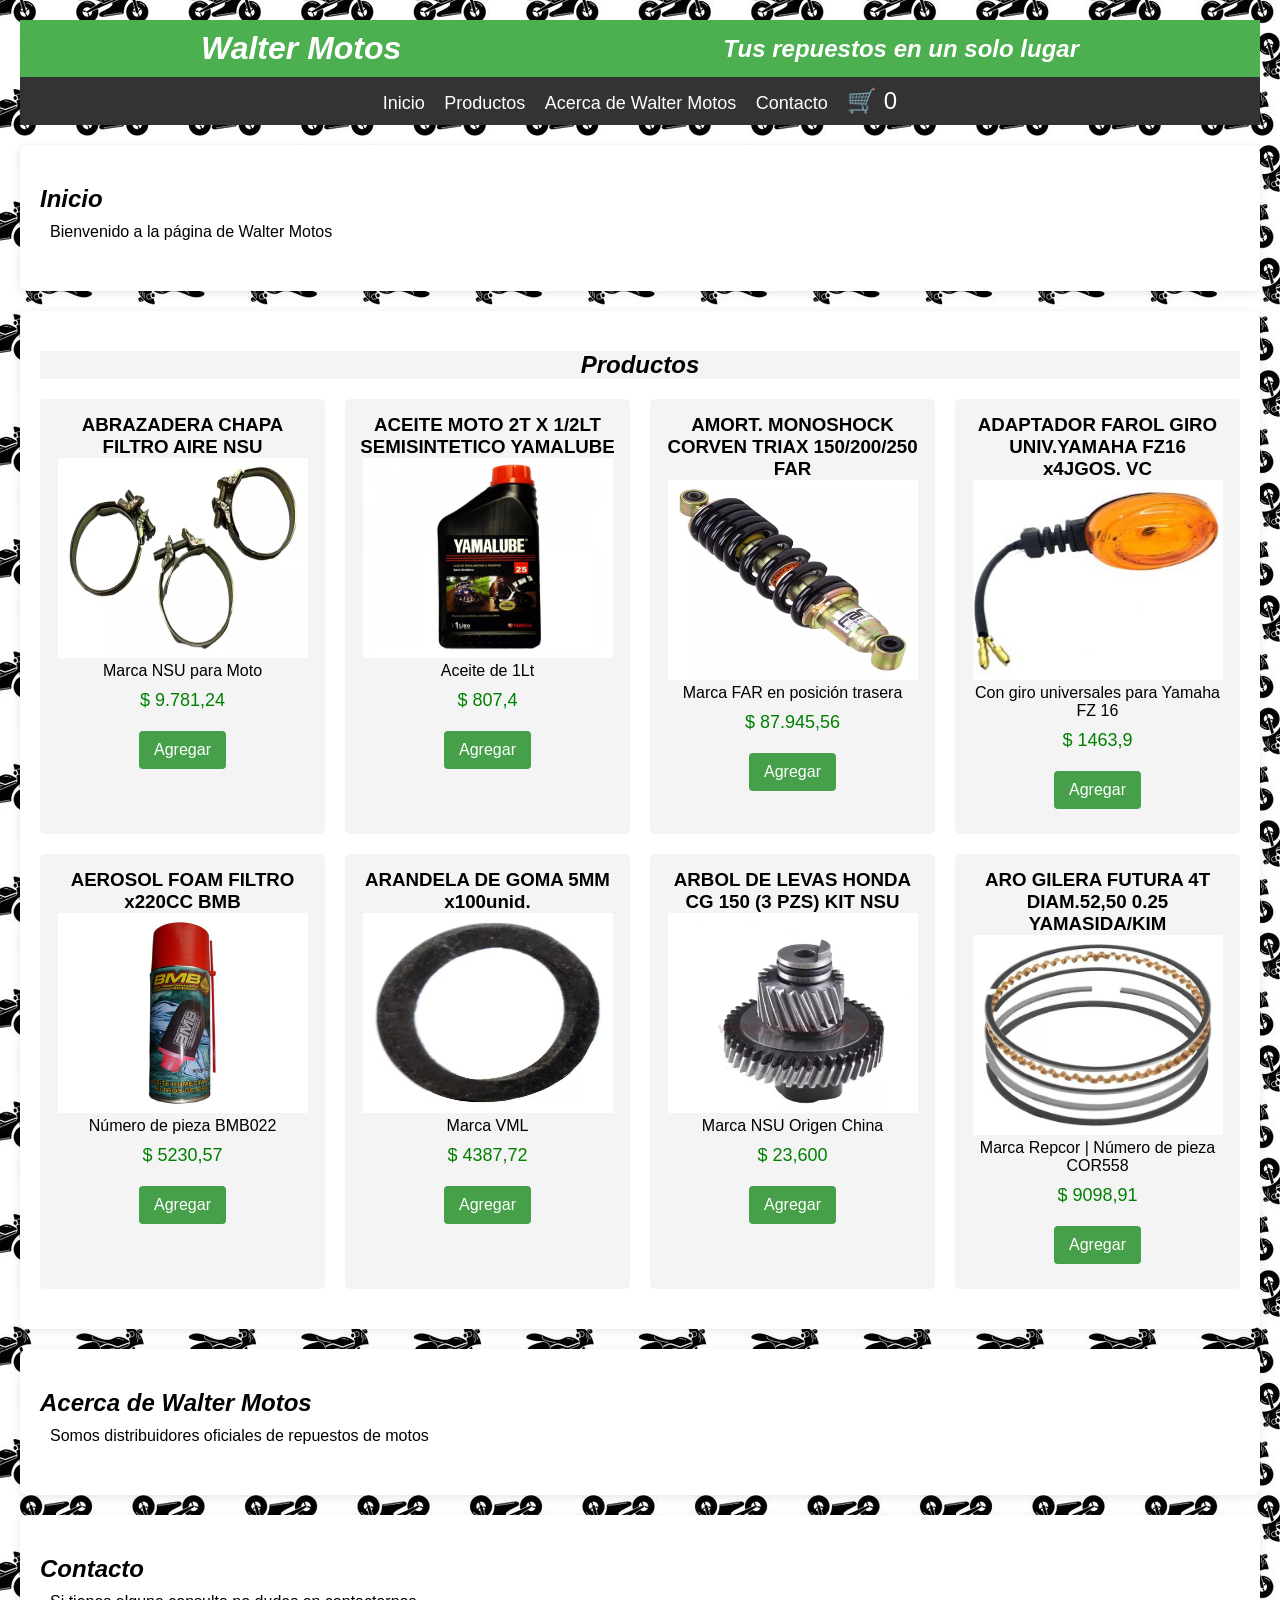
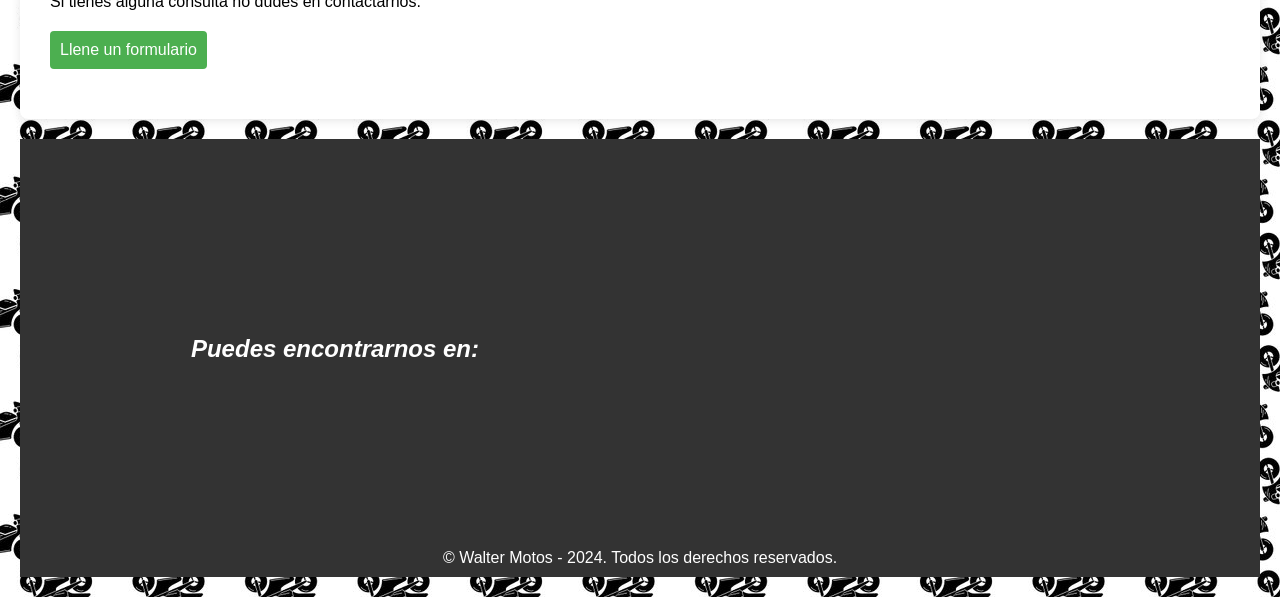
<file: index.html>
<!DOCTYPE html>
<html lang="en">
<head>
    <meta charset="UTF-8">
    <meta name="viewport" content="width=device-width, initial-scale=1.0">
    <link rel="stylesheet" href="./style/style.css">
    <title>Walter Motos</title>
    <link rel="shortcut icon" href="./images/herramienta.ico" type="image/x-icon">
</head>
<body>
    <!-- Encabezado de la página -->
    <header class="ancho">
        <h1>Walter Motos</h1>
        <h2>Tus repuestos en un solo lugar</h2>
    </header>

    <!-- Navegación -->
    <nav>
        <ul>
            <li><a href="#home">Inicio</a></li>
            <li><a href="#productos">Productos</a></li>
            <li><a href="#about">Acerca de Walter Motos</a></li>
            <li><a href="#contact">Contacto</a></li>
            <a href="./pages/carrito.html" class="icono-carrito">🛒 <span id="contador-carrito">0</span></a>
        </ul>
    </nav>

    <!-- Contenido principal -->
    <main>
        <!-- Sección 1 -->
        <section id="home" class="ancho">
            <h2>Inicio</h2>
            <p>Bienvenido a la página de Walter Motos</p>
        </section>

        <!-- Sección 2 - PRODUCTOS -->
        <section id="productos" class="ancho">
            <h2 class="titulo">Productos</h2>
            <article class="producto">
                <h3>ABRAZADERA CHAPA FILTRO AIRE NSU</h3>
                <img src="./images/productos/ABRAZADERA CHAPA FILTRO AIRE NSU.webp">
                <p>Marca NSU para Moto</p>
                <p class="precio">$ 9.781,24</p>
                <button onclick="agregarAlcarrito('ABRAZADERA CHAPA FILTRO AIRE NSU', 9781.24)" >Agregar</button>
            </article>
            <article class="producto">
                <h3>ACEITE MOTO 2T X 1/2LT SEMISINTETICO YAMALUBE</h3>
                <img src="./images/productos/ACEITE MOTO 2T X 12LT SEMISINTETICO YAMALUBE.jpg">
                <p>Aceite de 1Lt</p>
                <p class="precio">$ 807,4</p>
                <button onclick="agregarAlcarrito('ACEITE MOTO 2T X 1/2LT SEMISINTETICO YAMALUBE', 807,4)" >Agregar</button>
            </article>
            <article class="producto">
                <h3>AMORT. MONOSHOCK CORVEN TRIAX 150/200/250 FAR</h3>
                <img src="./images/productos/AMORT. MONOSHOCK CORVEN TRIAX 150 200 250 FAR.webp">
                <p>Marca FAR en posición trasera</p>
                <p class="precio">$ 87.945,56</p>
                <button onclick="agregarAlcarrito('AMORT. MONOSHOCK CORVEN TRIAX 150/200/250 FAR', 87945.56)" >Agregar</button>
            </article>
            <article class="producto">
                <h3>ADAPTADOR FAROL GIRO UNIV.YAMAHA FZ16 x4JGOS. VC</h3>
                <img src="./images/productos/ADAPTADOR FAROL GIRO UNIV.YAMAHA FZ16 x4JGOS. VC.jpg">
                <p>Con giro universales para Yamaha FZ 16</p>
                <p class="precio">$ 1463,9</p>
                <button onclick="agregarAlcarrito('ADAPTADOR FAROL GIRO UNIV.YAMAHA FZ16 x4JGOS. VC', 1463.9)" >Agregar</button>
            </article>
            <article class="producto">
                <h3>AEROSOL FOAM FILTRO x220CC BMB</h3>
                <img src="./images/productos/AEROSOL FOAM FILTRO x220CC BMB.jpg">
                <p>Número de pieza BMB022</p>
                <p class="precio">$ 5230,57</p>
                <button onclick="agregarAlcarrito('AEROSOL FOAM FILTRO x220CC BMB',  5230.57)" >Agregar</button>
            </article>
            <article class="producto">
                <h3>ARANDELA DE GOMA 5MM x100unid.</h3>
                <img src="./images/productos/ARANDELA DE GOMA 5MM x100unid. ..webp">
                <p>Marca VML</p>
                <p class="precio">$ 4387,72</p>
                <button onclick="agregarAlcarrito('ARANDELA DE GOMA 5MM x100unid.',4387.72)" >Agregar</button>
            </article>
            <article class="producto">
                <h3>ARBOL DE LEVAS HONDA CG 150 (3 PZS) KIT NSU</h3>
                <img src="./images/productos/ARBOL DE LEVAS HONDA CG 150 (3 PZS) KIT NSU.webp">
                <p>Marca NSU Origen China</p>
                <p class="precio">$ 23,600 </p>
                <button onclick="agregarAlcarrito('ARBOL DE LEVAS HONDA CG 150 (3 PZS) KIT NSU', 23.600)" >Agregar</button>
            </article>
            <article class="producto">
                <h3>ARO GILERA FUTURA 4T DIAM.52,50 0.25 YAMASIDA/KIM</h3>
                <img src="./images/productos/ARO GILERA FUTURA 4T DIAM.52,50 0.25 YAMASIDA-KIM.webp">
                <p>Marca Repcor | Número de pieza COR558</p>
                <p class="precio">$ 9098,91</p>
                <button onclick="agregarAlcarrito('ARO GILERA FUTURA 4T DIAM.52,50 0.25 YAMASIDA/KIM',9098.91)" >Agregar</button>
            </article>
        </section>

        <!-- Sección 3 -->
        <section id="about" class="ancho">
            <h2>Acerca de Walter Motos</h2>
            <p>Somos distribuidores oficiales de repuestos de motos</p>
        </section>

        <!-- Sección 4 -->
        <section id="contact" class="ancho">
            <a class="vinculo-black" href="./pages/contacto.html">
                <h2>Contacto</h2>
            </a>
            <p>Si tienes alguna consulta no dudes en contactarnos.</p>

            <a class="vinculo-black" href="./pages/contacto.html">
                <button>Llene un formulario</button>
            </a>

        </section>
    </main>

    <!-- Pie de página -->
    <footer>
        <div class="contactos">
            <h2>Puedes encontrarnos en:</h2>
            <iframe class="map" src="https://www.google.com/maps/embed?pb=!1m18!1m12!1m3!1d3284.016888186322!2d-58.384145323530866!3d-34.603734457500295!2m3!1f0!2f0!3f0!3m2!1i1024!2i768!4f13.1!3m3!1m2!1s0x4aa9f0a6da5edb%3A0x11bead4e234e558b!2sObelisco!5e0!3m2!1ses!2sar!4v1731683164229!5m2!1ses!2sar" width="600" height="450" style="border:0;" allowfullscreen="" loading="lazy" referrerpolicy="no-referrer-when-downgrade"></iframe>
        </div>
        <p>&copy; Walter Motos - 2024. Todos los derechos reservados.</p>
    </footer>
    
    <script src="./index.js"></script>
</body>
</html>
</file>
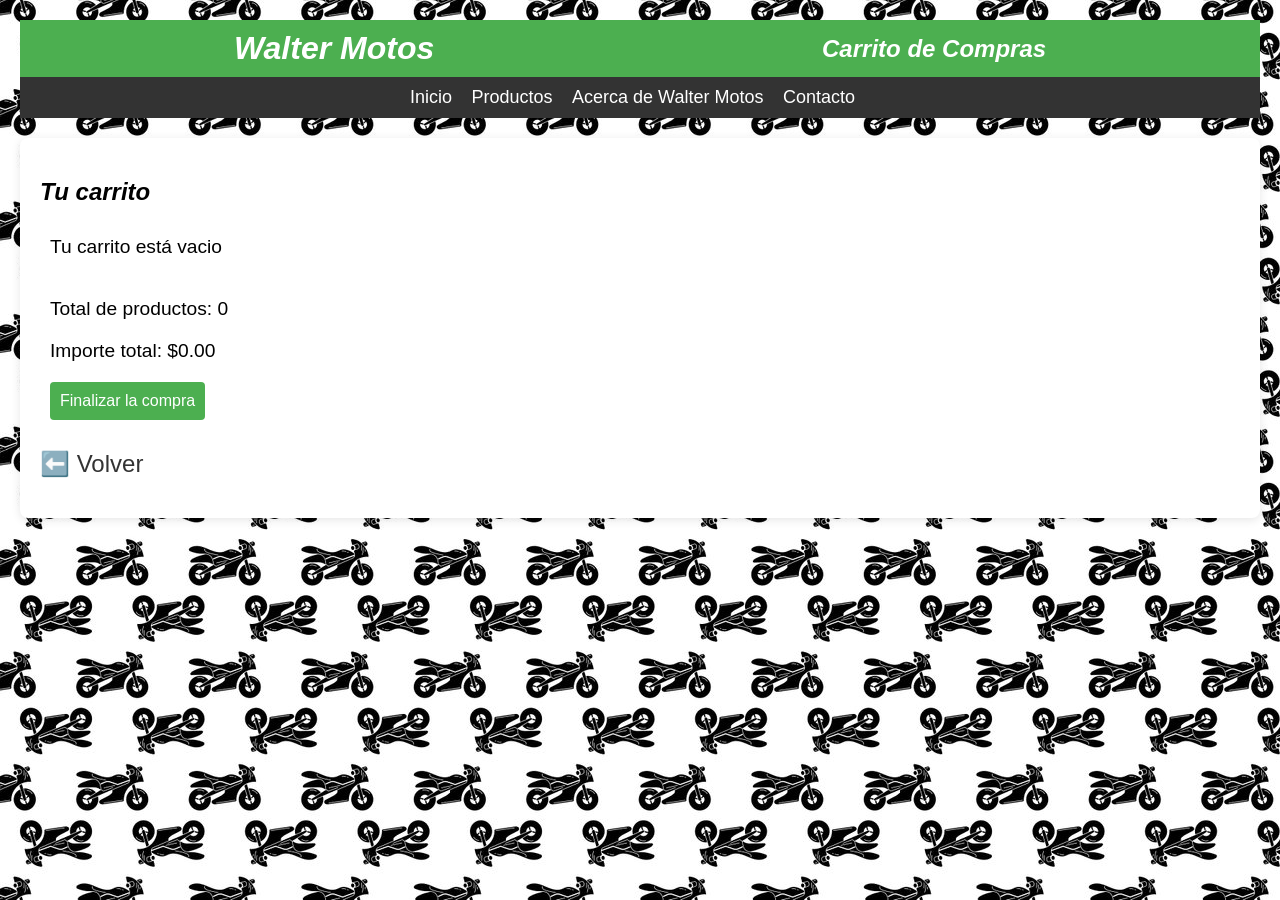
<file: pages/carrito.html>
<!DOCTYPE html>
<html lang="en">

<head>
    <meta charset="UTF-8">
    <meta name="viewport" content="width=device-width, initial-scale=1.0">
    <link rel="stylesheet" href="../style/style.css">
    <title>Carrito</title>
</head>

<body>
    <!--  Encabezado del carrito -->
    <header>
        <h1>Walter Motos</h1>
        <h2>Carrito de Compras</h2>
    </header>

    <!-- Navegación -->
    <nav>
        <ul>
            <li><a href="../index.html#contacto#home">Inicio</a></li>
            <li><a href="../index.html#contacto#productos">Productos</a></li>
            <li><a href="../index.html#contacto">Acerca de Walter Motos</a></li>
            <li><a href="./contacto.html">Contacto</a></li>
            <!-- <a href="./carrito.html" class="icono-carrito">🛒 <span id="contador-carrito">0</span></a> -->
        </ul>
    </nav>

    <!-- Seccion principal del carrito -->
    <section id="carrito" class="productos">
        <h2>Tu carrito</h2>
        <div id="lista-carrito">
            <!-- Lista de productos -->
        </div>

        <!-- Seccion de resumen del carrito -->
        <div id="resumen-carrito">
            <p>Total de productos: <span id="total-productos">0</span></p>
            <p>Importe total: $<span id="importe-total">0</span></p>
        </div>

        <button onclick="realizarCompra()">Finalizar la compra</button><!--  boton de compra -->

        <a href="../index.html" class="icono-carrito">⬅️ Volver</a> <!-- boton de regresar -->
    </section>



    <script src="./carrito.js"></script>
</body>

</html>
</file>
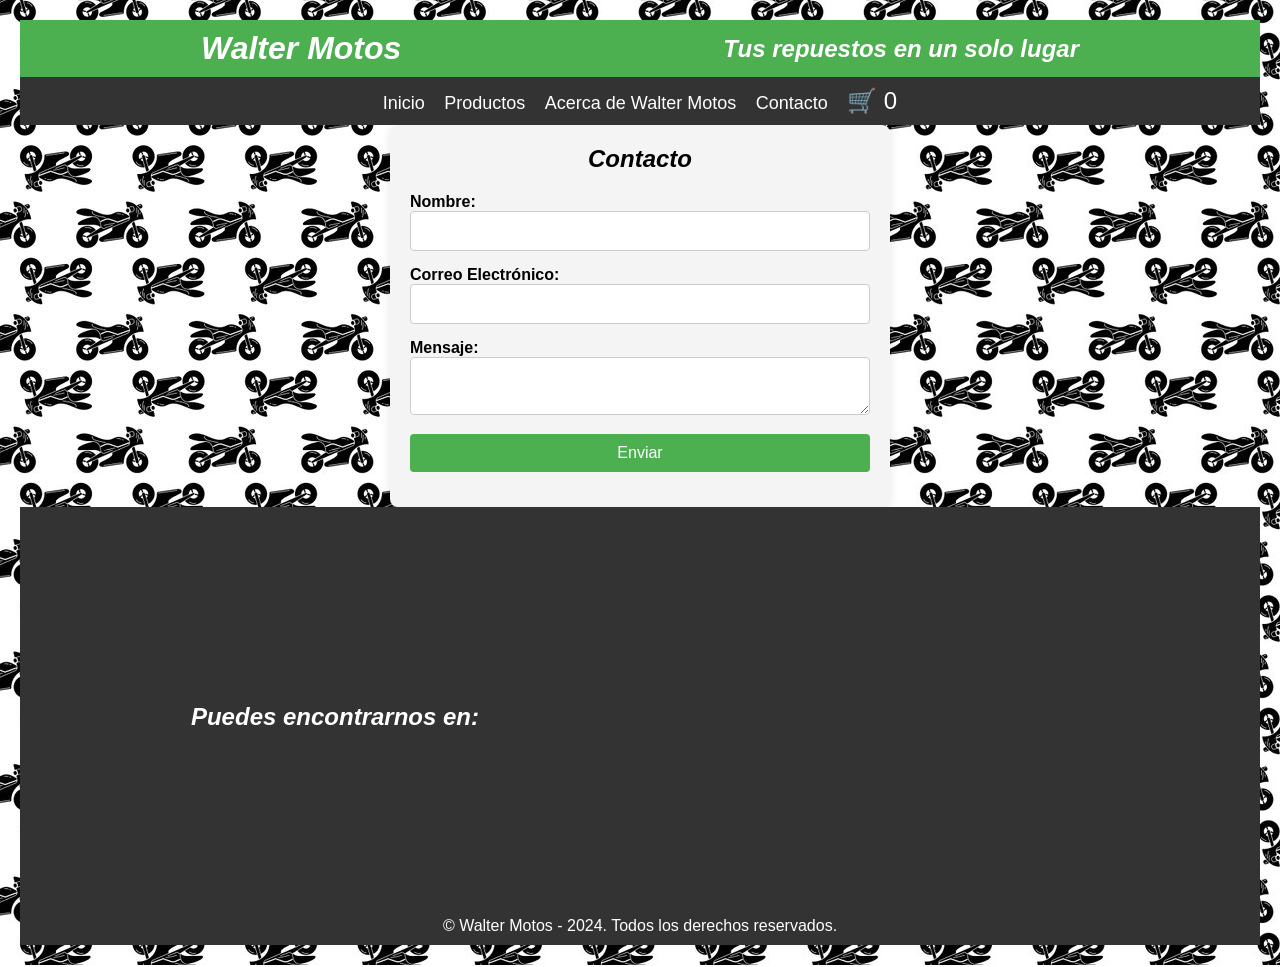
<file: pages/contacto.html>
<!DOCTYPE html>
<html lang="en">
<head>
    <meta charset="UTF-8">
    <meta name="viewport" content="width=device-width, initial-scale=1.0">
    <title>Contacto</title>
    <link rel="stylesheet" href="../style/style.css">
</head>
<body>
    <!-- Encabezado de la página -->
    <header class="ancho">
        <h1>Walter Motos</h1>
        <h2>Tus repuestos en un solo lugar</h2>
    </header>
    <!-- Navegación -->
    <nav>
        <ul>
            <li><a href="../index.html">Inicio</a></li>
            <li><a href="../index.html#contacto#productos">Productos</a></li>
            <li><a href="#about">Acerca de Walter Motos</a></li>
            <li><a href="./contacto.html">Contacto</a></li>
            <a href="./carrito.html" class="icono-carrito">🛒 <span id="contador-carrito">0</span></a>
        </ul>
    </nav>
    <main>

        <!-- Sección 4 -->
        <section id="contacto" class="ancho">
            <h2>Contacto</h2>
            <form action="https://formspree.io/f/mnnqvynl" method="POST" data-form="thank-you">
                <div>
                    <label for="nombre">Nombre:</label>
                    <input type="text" id="nombre" name="nombre" required>
                </div>
                
                <div>
                    <label for="email">Correo Electrónico:</label>
                    <input type="email" id="email" name="_replyto" required>
                </div>
                
                <div>
                    <label for="mensaje">Mensaje:</label>
                    <textarea id="mensaje" name="mensaje" required></textarea>
                </div>
                
                <div>
                    <button type="submit">Enviar</button>
                </div>
            </form>

            <div id="thank-you">
                <p>¡Gracias por tu mensaje! Nos pondremos en contacto contigo pronto.</p>
            </div>
        </section>


    </main>
    <!-- Pie de página -->
    <footer>
        <div class="contactos">
            <h2>Puedes encontrarnos en:</h2>
            <iframe class="map" src="https://www.google.com/maps/embed?pb=!1m18!1m12!1m3!1d3284.016888186322!2d-58.384145323530866!3d-34.603734457500295!2m3!1f0!2f0!3f0!3m2!1i1024!2i768!4f13.1!3m3!1m2!1s0x4aa9f0a6da5edb%3A0x11bead4e234e558b!2sObelisco!5e0!3m2!1ses!2sar!4v1731683164229!5m2!1ses!2sar" width="600" height="450" style="border:0;" allowfullscreen="" loading="lazy" referrerpolicy="no-referrer-when-downgrade"></iframe>
        </div>
        <p>&copy; Walter Motos - 2024. Todos los derechos reservados.</p>
    </footer>
</body>
</html>
</file>
<file: style/style.css>
/* --- Estilos básicos y reinicio de márgenes --- */
* {
    margin: 0;
    padding: 0;
    box-sizing: border-box;
}

/* Importar fuentes desde Google Fonts */
@import url('https://fonts.googleapis.com/css2?family=Roboto:wght@400;700&display=swap');

/* Estilos generales */
body {
    font-family: 'Roboto', sans-serif; /* Usar la fuente importada */
    padding: 20px;
    /* box-sizing: border-box; */
    /* background-color: #f4f4f4; Color de fondo general */
    background-image: url(../images/moto_fondo.jpg)
}

h1, h2 {
    font-weight: 700; /* Usar negrita para los encabezados */
    font-style: italic;
}

/* Estilos para el Header */
header {
    display: flex;
    justify-content: space-around;
    align-items: center;
    background-color: #4CAF50; /* Color de fondo del header */
    color: white;
    text-align: center;
    padding: 10px 20px;
    font-style: italic;
}

.icono-carrito {
    color: white; /* Color del icono */
    font-size: 24px; /* Tamaño del icono */
    text-decoration: none; /* Sin subrayado */
}

#carrito{
    display: grid;
    grid-template-columns: (auto-fit, minmax(200px,1fr));
    gap: 20px;
    margin-top: 20px;    
}

#carrito p{
    padding: 10px;
    font-size: larger;
}

#carrito button{
    margin: 10px;
}

#carrito a{
    color: #333;
}

/* Estilos para la barra de navegación */
nav {
    background-color: #333; /* Fondo oscuro para el nav */
    overflow: hidden;
    text-align: center;
}

nav ul {
    list-style-type: none; /* Eliminar puntos de la lista */
    padding: 10px;
    /* display: flex;
    justify-content: center; Centrar los elementos */
}

nav ul li {
    display: inline;
    margin-right: 15px;
    /* padding: 14px 20px; */
}

nav ul li a {
    color: white;
    text-decoration: none;
    font-size: 18px;
    /* display: block; */
}

nav ul li a:hover {
    background-color: #ddd; /* Color de fondo al pasar el mouse */
    color: black;
}

/* Estilos para las secciones */
section {
    padding: 40px 20px;
    margin: 20px 0;
    background-color: white;
    border-radius: 8px; /* Bordes redondeados */
    box-shadow: 0 2px 10px rgba(0, 0, 0, 0.1); /* Sombra suave */
}

/* Fondo con degradado en una sección */
#section1 {
    background: linear-gradient(to right, #ff7e5f, #feb47b); /* Degradado de color */
    color: white;
}

/* Fondo con imagen en una sección */
#section2 {
    background: url('https://via.placeholder.com/1500') no-repeat center center/cover; /* Imagen de fondo */
    color: white;
    padding: 100px 20px; /* Ajusta el padding para mejor visibilidad */
}

#contacto {
    max-width: 500px;
    margin: 0 auto;
    padding: 20px;
    background-color: #f4f4f4;
    border-radius: 8px;
}

#contacto h2 {
    text-align: center;
    margin-bottom: 20px;
}

form div {
    margin-bottom: 15px;
}

form label {
    display: block;
    font-weight: bold;
}

form input, form textarea {
    width: 100%;
    padding: 10px;
    font-size: 16px;
    border-radius: 4px;
    border: 1px solid #ccc;
}

form button {
    width: 100%;
    padding: 10px;
    font-size: 16px;
    background-color: #4CAF50;
    color: white;
    border: none;
    border-radius: 4px;
    cursor: pointer;
}

form button:hover {
    background-color: #45a049;
}

button {
    padding: 10px;
    font-size: 16px;
    background-color: #4CAF50;
    color: white;
    border: none;
    border-radius: 4px;
    cursor: pointer;
}

#thank-you{
    display: none;
}

#productos{
    display: grid;
    /* grid-row: repeat(100vw,1fr); */
    grid-template-columns: repeat(auto-fit,minmax(250px,1fr));
    gap: 20px;
    margin-top: 20px
    /* display: flex;
    flex-wrap: wrap;
    justify-content: center; */
}

.titulo{
    grid-column: 1 / -1; /* El título ocupará toda la primera columna */
    font-size: 24px;
    text-align: center;
    background-color: #f4f4f4; /* Solo para visualización */
}

.producto{
    /* align-content: center; */
    /* justify-items: auto; */
    background: #f4f4f4;
    padding: 15px;
    border-radius: 5px;
    text-align: center;
    /* padding: 50px;
    width: 100px;
    height: 100px; */
}

.producto img{
    height: 200px;
    width: 250px;
    /* padding: auto; */
    /* margin: 10px; */
}

.producto h2{
    margin-bottom: 10px;
    /* width: 100px;
    height: 100px; */
}

.producto .precio{
    color: green; /* Texto en color verde */
    font-size: 18px; /* Tamaño de fuente */
    margin: 10px;
}

.producto button{
    background:#45a049;
    color: white;
    border: none;
    padding: 10px 15px;
    cursor: pointer;
    margin: 10px;
}

.producto button:hover{
    background: #555;
}

.vinculo-black{
    text-decoration:none;
    color:black
}
.vinculo-white{
    text-decoration:none;
    color:white;
}

#home p{
    margin: 10px;
}

#about p{
    margin: 10px;
}

#contact p{
    margin: 10px;
}

#contact button{
    margin: 10px;
}

.contactos{
    display: grid;
    grid-template-columns: repeat(2,1fr);
    gap: 20px;
    margin:10px;
    align-items: center;
    padding: 10px;
}
.map{
    width: 30vw;
    height: 40vh;
}

/* .lista{
    position: relative;
} */

li{
    list-style:none;
    padding-top: 10%;
}

/* Estilos para el Footer */
footer {
    background-color: #333; /* Fondo oscuro para el footer */
    color: white;
    text-align: center;
    padding: 10px 0;
    /*position: absolute;*/
    bottom: 0;
}
</file>
